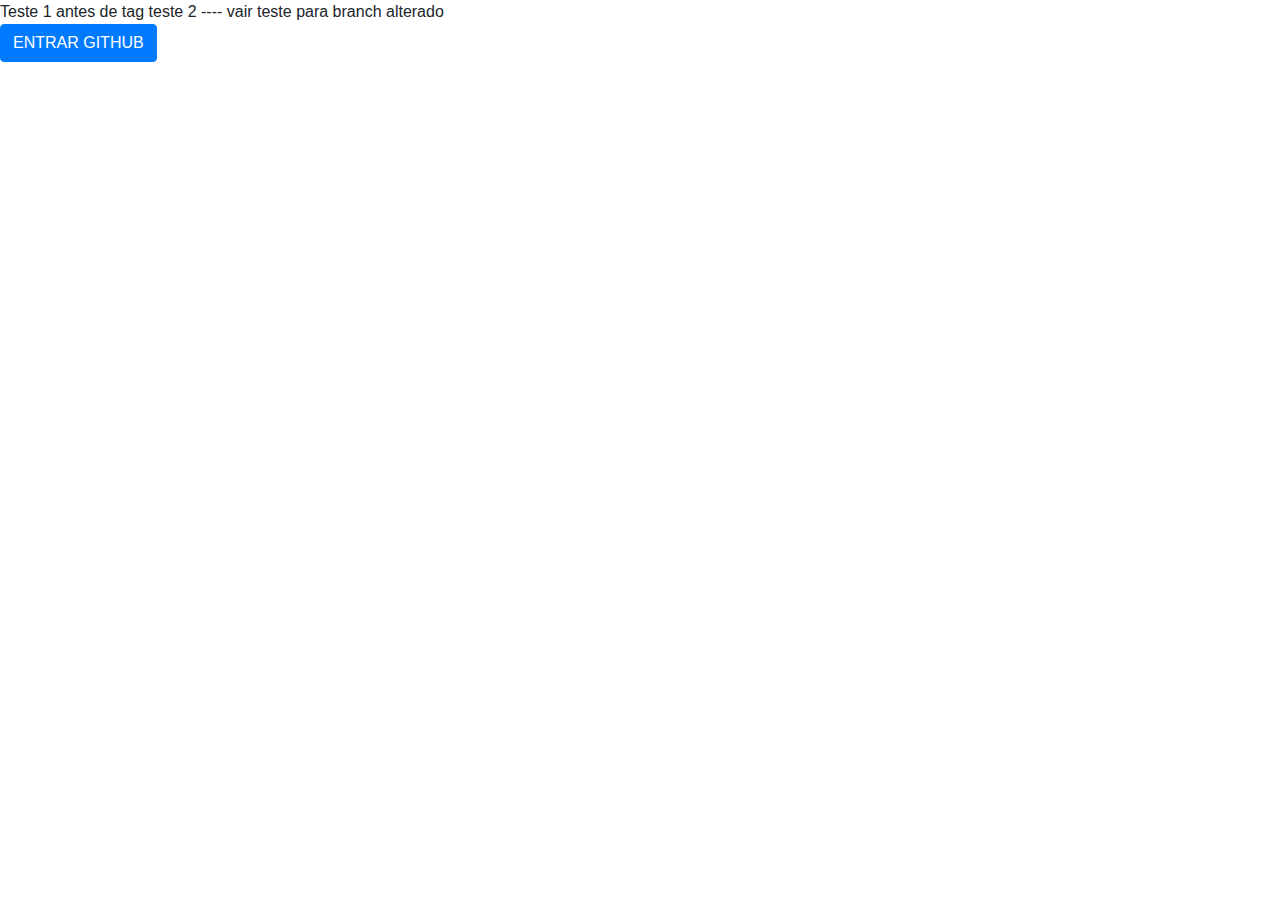
<file: teste1.html>
<html>
<head></read>
	<link rel="stylesheet" href="https://stackpath.bootstrapcdn.com/bootstrap/4.4.1/css/bootstrap.min.css" integrity="sha384-Vkoo8x4CGsO3+Hhxv8T/Q5PaXtkKtu6ug5TOeNV6gBiFeWPGFN9MuhOf23Q9Ifjh" crossorigin="anonymous">

<body>
Teste 1 antes de tag

teste 2 ----

vair teste para branch

alterado
<div>
	<button class="btn btn-primary fa fa-close" type="submit" >ENTRAR GITHUB</button>
</div>



<script src="https://code.jquery.com/jquery-3.4.1.slim.min.js" integrity="sha384-J6qa4849blE2+poT4WnyKhv5vZF5SrPo0iEjwBvKU7imGFAV0wwj1yYfoRSJoZ+n" crossorigin="anonymous"></script>
<script src="https://cdn.jsdelivr.net/npm/popper.js@1.16.0/dist/umd/popper.min.js" integrity="sha384-Q6E9RHvbIyZFJoft+2mJbHaEWldlvI9IOYy5n3zV9zzTtmI3UksdQRVvoxMfooAo" crossorigin="anonymous"></script>
<script src="https://stackpath.bootstrapcdn.com/bootstrap/4.4.1/js/bootstrap.min.js" integrity="sha384-wfSDF2E50Y2D1uUdj0O3uMBJnjuUD4Ih7YwaYd1iqfktj0Uod8GCExl3Og8ifwB6" crossorigin="anonymous"></script>


</body>
</html>
</file>
